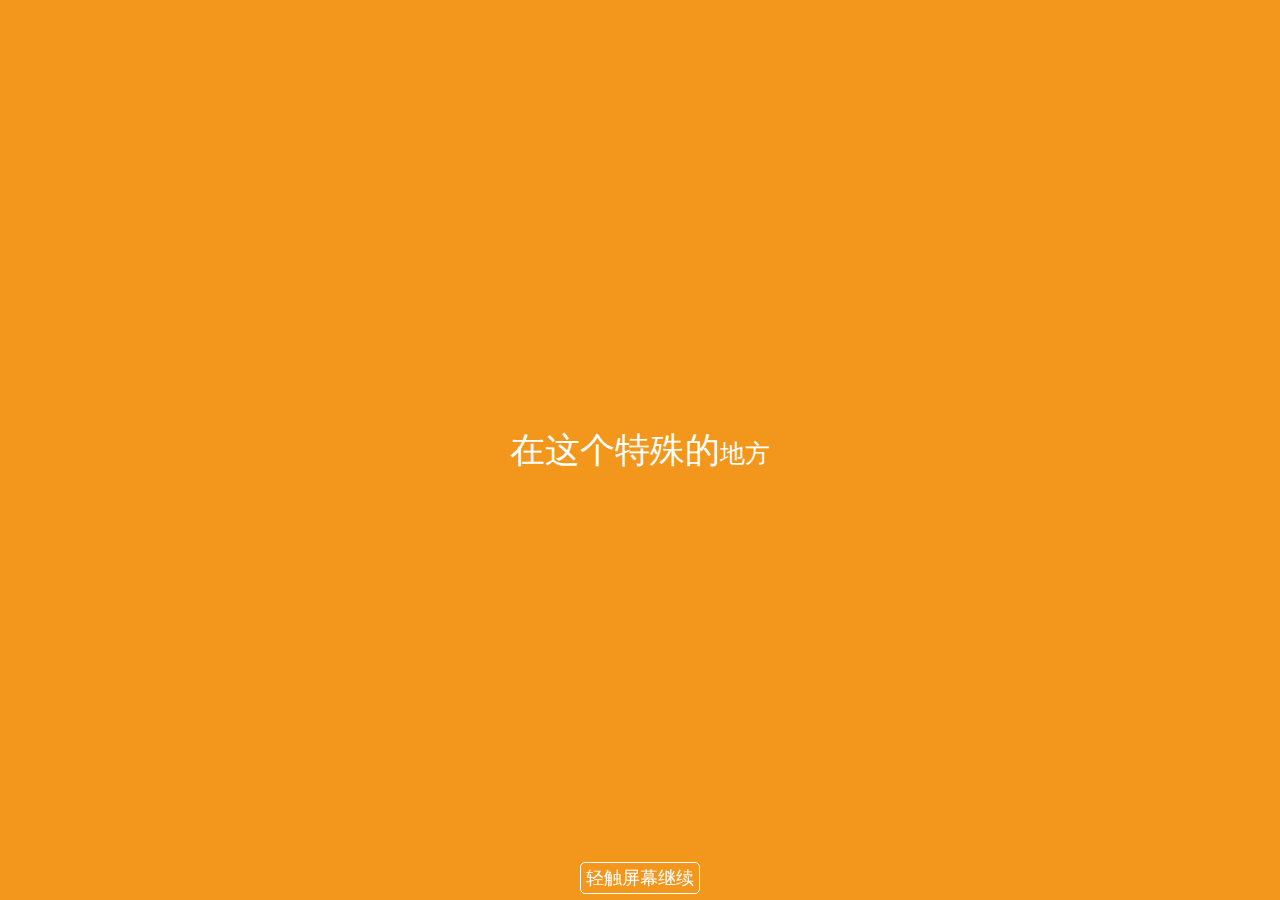
<file: zihui/love/index1.html>
<!DOCTYPE html>
<html><head><meta http-equiv="Content-Type" content="text/html; charset=UTF-8">

<meta name="viewport" content="width=device-width,user-scalable=no">
<!--嘿嘿，禁止缩放-->
<link rel="apple-touch-icon-precomposed" href="./jscss/1.png">
<meta name="format-detection" content="telephone=no">
<title>我喜欢你</title>
<style type="text/css">
body {
	text-align: center;
	margin: 0px;
	padding: 0px;
	font-size: 25px;
	color: #FFF;
	font-family: "微软雅黑";
	background: #f3961c;
}

div {
	text-align: left;
}

.tittle {
	width: 100%;
	background: #f3961c;
	top: 0px;
	height: 100%;
	z-index: 0;
	position: absolute;
	position: fixed !important;
	display: none;
	cursor: default;
}

.big {
	font-family: "微软雅黑";
	color: #FFF;
	font-size: 35px;
}

.tishi {
	position: absolute;
	position: fixed !important;
	z-index: 99;
	bottom: 10px;
	width: 100%;
	text-align: center;
}

.tishiContent {
	border: 1px solid #FFF;
	font-size: 18px;
	padding: 5px;
	cursor: pointer;
	border-radius: 5px;
}
</style>
<script type="text/javascript" src="./jscss/jquery.min.js"></script>
<script>
// if(localStorage["index"]=="1"){
// 	window.location="index2.html";
// }

$(document).ready(function(e) {
	$(document).scrollTop(300); /*移动滚动条到最下方*/
	timer=setInterval("$.change()",6000);
	t=1;
	$("#t-"+t).fadeIn();
	
	$(document).click(
	function(){
		/*如果用户点击了，就取消自动播放*/
		clearInterval(timer);
		$.change();
		}
	);
	
	/*切换*/
	$.change=function(){
		t++;
		if(t<=$(".tittle").length){
		$(".tittle").slideUp(1500).fadeOut();
		$("#t-"+t).slideDown(1500).fadeIn();
		}else{
			localStorage["index"]="1";
			window.location="index2.html";
			}
		}
});
</script>

</head>

<body>
	<center>
		<div class="tittle" id="t-1" style="display: none;">
			<table width="100%" border="0" height="100%">
				<tbody><tr>
					<td align="center"> <span class="big">表白系统</span>正在初始化</td>
				</tr>
			</tbody></table>
		</div>

		<div class="tittle" id="t-2" style="display: block;">
			<table width="100%" border="0" height="100%">
				<tbody><tr>
					<td align="center"><span class="big">在这个特殊的</span>地方</td>
				</tr>
			</tbody></table>
		</div>

		<div class="tittle" id="t-3" style="">
			<table width="100%" border="0" height="100%">
				<tbody><tr>
					<td align="center">我想对<span class="big">某人说</span></td>
				</tr>
			</tbody></table>
		</div>
	</center>

	<div class="tittle" id="t-4" style="">
		<table width="100%" border="0" height="100%">
			<tbody><tr>
				<td align="center"><br><span其实我 class="big">暗恋你很久了</span其实我></td>
			</tr>
		</tbody></table>
	</div>

	<div class="tittle" id="t-5" style="">
		<table width="100%" border="0" height="100%">
			<tbody><tr>
				<td align="center"><br>下面是我对你的<span class="big">表白内容</span></td>
			</tr>
		</tbody></table>
	</div>
	
	<div align="center" class="tishi">
		<span class="tishiContent">轻触屏幕继续</span>
	</div>



</body></html>
</file>
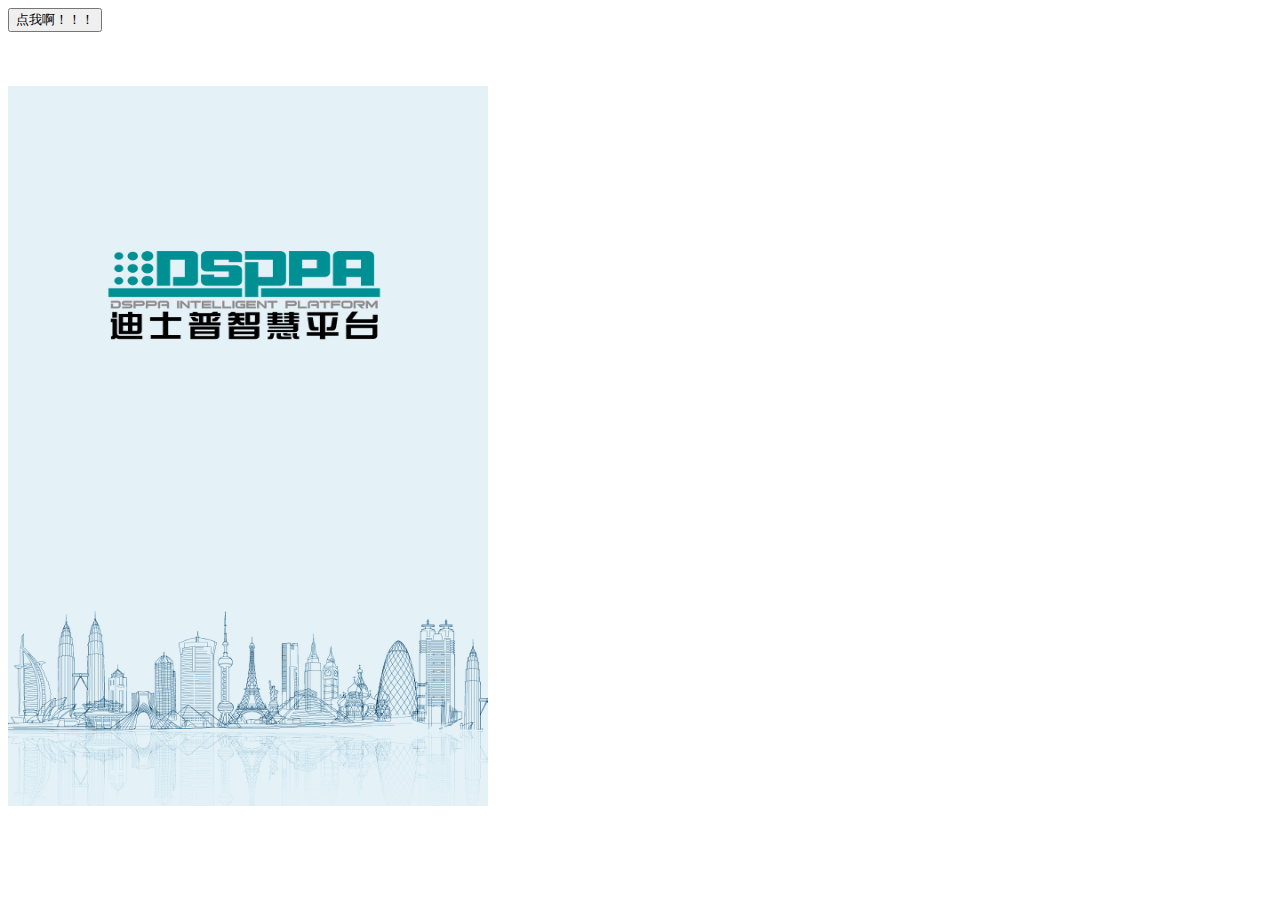
<file: zihui/love/ssf.html>
<!DOCTYPE html>
<html>
        <head>
                <meta charset="UTF-8">
                <meta http-equiv="Content-Type" content="text/html; charset=utf-8" />
<META name=viewport content="width=device-width, initial-scale=1.0, maximum-scale=1.0, user-scalable=0;">
<META name=keywords content="">
                <title></title>
<script type="text/javascript">
        window.onload=function(){
                var btn=document.getElementById('btn');
                var tou=document.getElementById('tou');
                var speed=10;
                var dsq;
                btn.onclick=function(){
                        clearInterval(dsq);
                         dsq=setInterval(function(){
                                var old_width=tou.style.width;
                                var new_width=parseInt(old_width)+speed;
                                tou.style.width=new_width+'px';
                                
                                var old_height=tou.style.height;
                                var new_height=parseInt(old_height)+speed;
                                tou.style.height=new_height+'px';
                                
                                if(new_width==500 || new_width==200){
                                        speed=speed*-1;
                                }
                                
                },100)
          }
        }
</script>
        </head>
        <body>
                <input type="button" value="点我啊！！！" id="btn" />
                <br />
                <br />
                <br />
                <br />
                <img src="tou.jpg" id="tou" style="width: 480px;height: 720px;margin-top: 0px;"/>
        </body>
</html>
</file>
